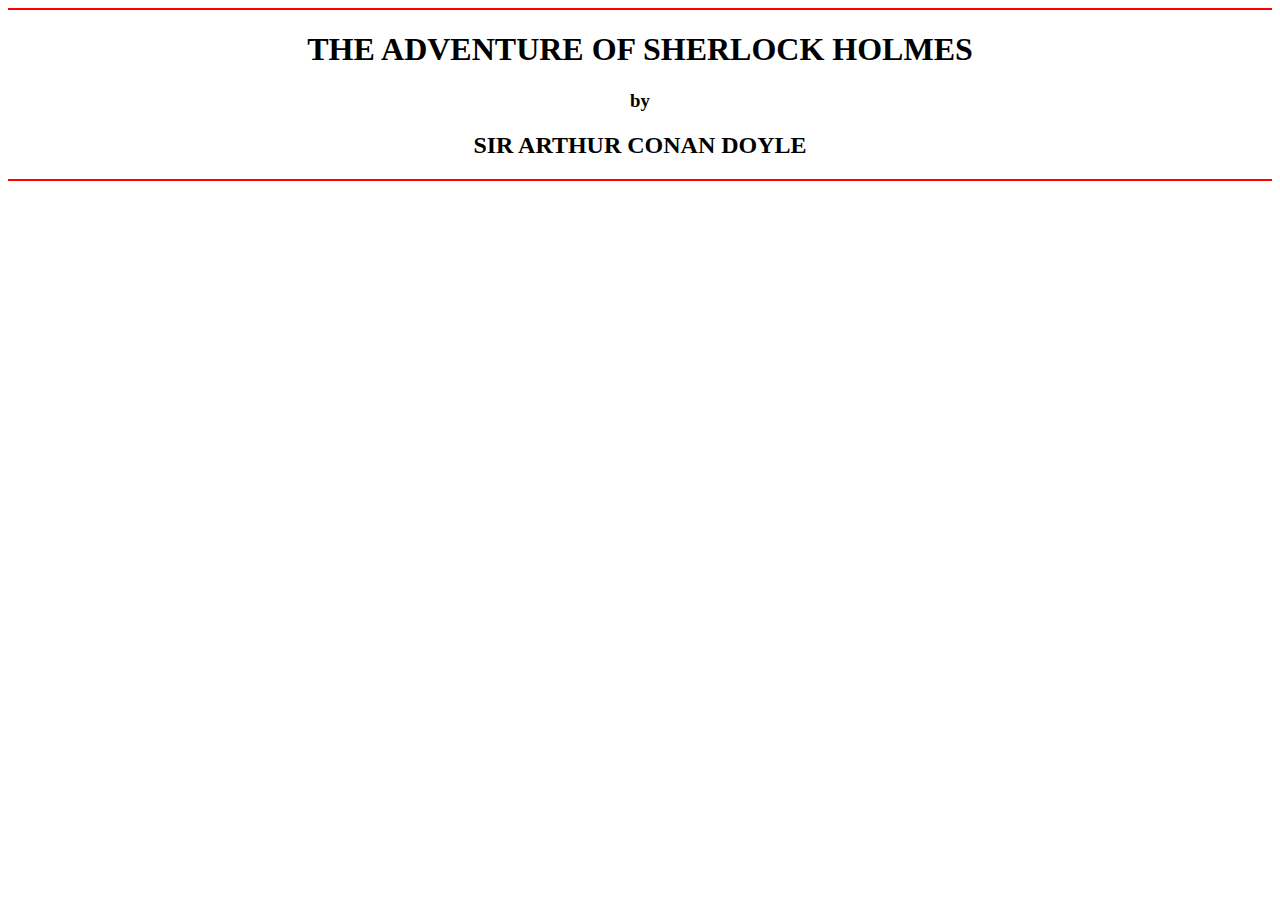
<file: HTML and CSS/index.html>
<!DOCTYPE html>
<html lang="en">
  <head>
    <meta charset="UTF-8" />
    <meta http-equiv="X-UA-Compatible" content="IE=edge" />
    <meta name="viewport" content="width=device-width, initial-scale=1.0" />
    <title>Document</title>
  </head>
  <body>
    <center>
      <hr color="red">
      <h1>THE ADVENTURE OF SHERLOCK HOLMES</h1>
      <h3>by</h3>
      <h2>SIR ARTHUR CONAN DOYLE</h2>
      <hr color="red">
    </center>
  </body>
</html>
</file>
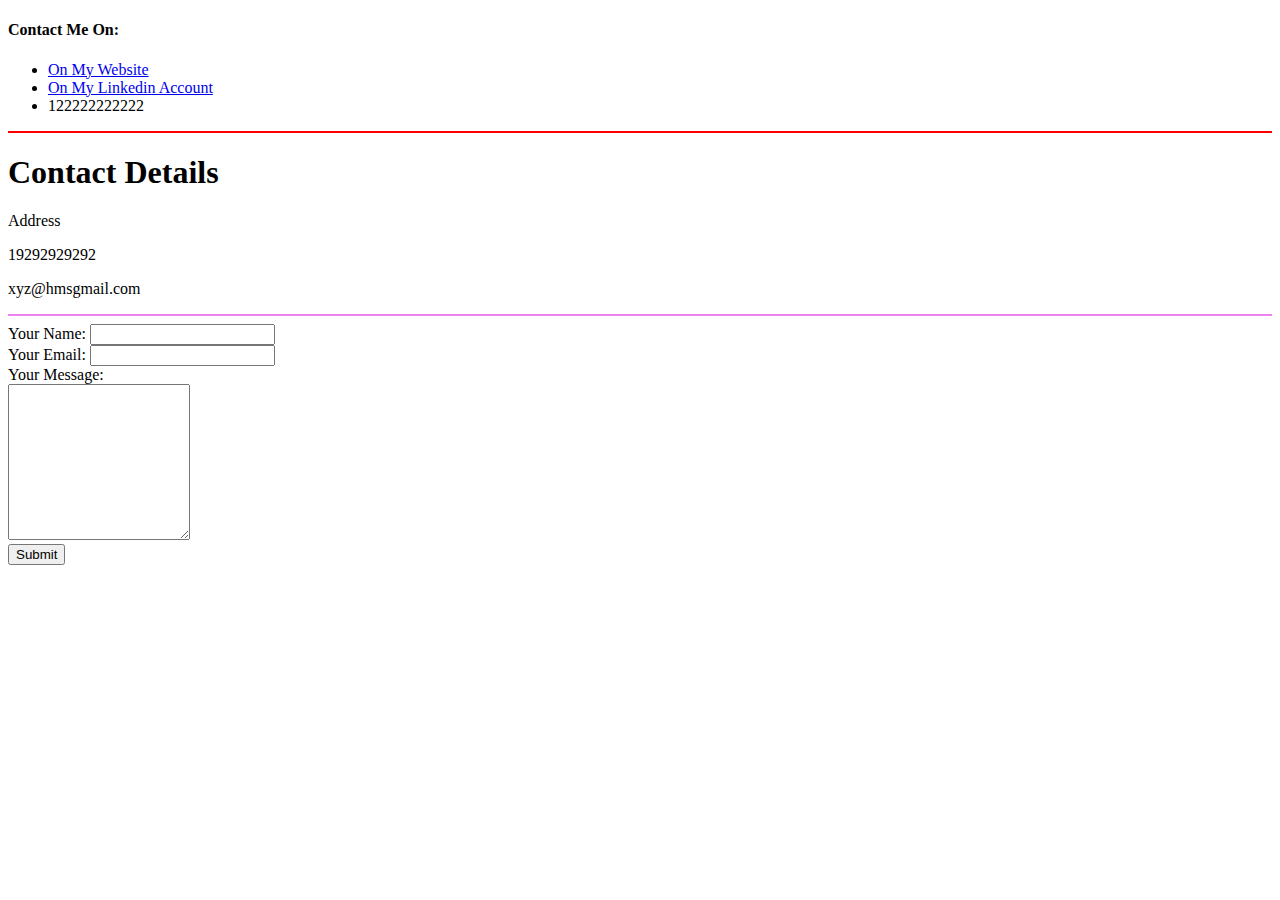
<file: HTML and CSS/contact.html>
<!DOCTYPE html>
<html lang="en">
<head>
    <meta charset="UTF-8">
    <meta http-equiv="X-UA-Compatible" content="IE=edge">
    <meta name="viewport" content="width=device-width, initial-scale=1.0">
    <title>Contact</title>
</head>
<body>
    <h4>Contact Me On:</h4>
    <ul>
      <li><a href="http://sachingupta.cyou/">On My Website</a></li>
      <li><a href="https://in.linkedin.com/">On My Linkedin Account</a></li>
      <li>122222222222</li>
    </ul>
 <hr color="red">   
    <h1>Contact Details</h1>
        <p>Address</p>
        <p>19292929292</p>
        <p>xyz@hmsgmail.com</p>
        <hr color="violet">
        <form action="mailto:infosachinshiv9898@gmail.com" method="POST" enctype="text/plain">
            <label for="">Your Name: </label>
            <input type="text" name="Your Name" id=""><br>
            <label for="">Your Email: </label>
            <input type="email" name="Your email" id=""><br>
            <label for="">Your Message: </label><br>
            <textarea name="Your Message" id="" cols="0" rows="10"></textarea><br>
            <input type="submit" name="" id="">
        </form>
</body>
</html>
</file>
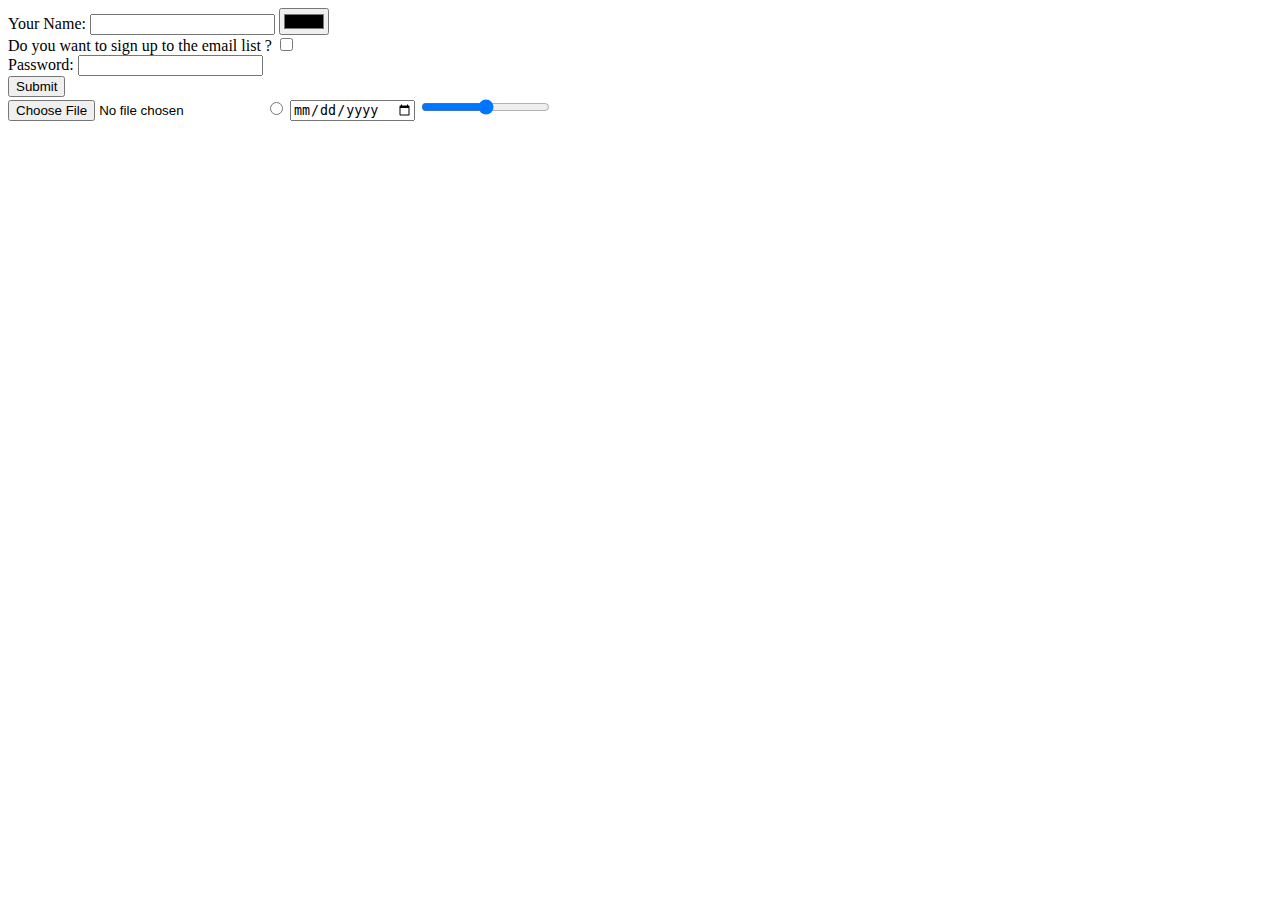
<file: HTML and CSS/form.html>
<!DOCTYPE html>
<html lang="en">
<head>
    <meta charset="UTF-8">
    <meta http-equiv="X-UA-Compatible" content="IE=edge">
    <meta name="viewport" content="width=device-width, initial-scale=1.0">
    <title>HTML Forms</title>
</head>
<body>
    <form class="" action=""
      method="post">
      <label for="Name:">Your Name:</label>
      <input type="text" name="" value="">
      <input type="color" name="" id=""><br>
      <label for="">Do you want to sign up to the email list ?</label>
      <input type="checkbox" name="" id=""><br>
      <label for="">Password: </label>
      <input type="password" name="" id=""><br>
      <input type="submit" name=""><br>
      <input type="file" name="" id="">
      <input type="radio" name="" id="">
      <input type="date" name="" id="">
      <input type="range" name="" id="">
    </form>
</body>
</html>
</file>
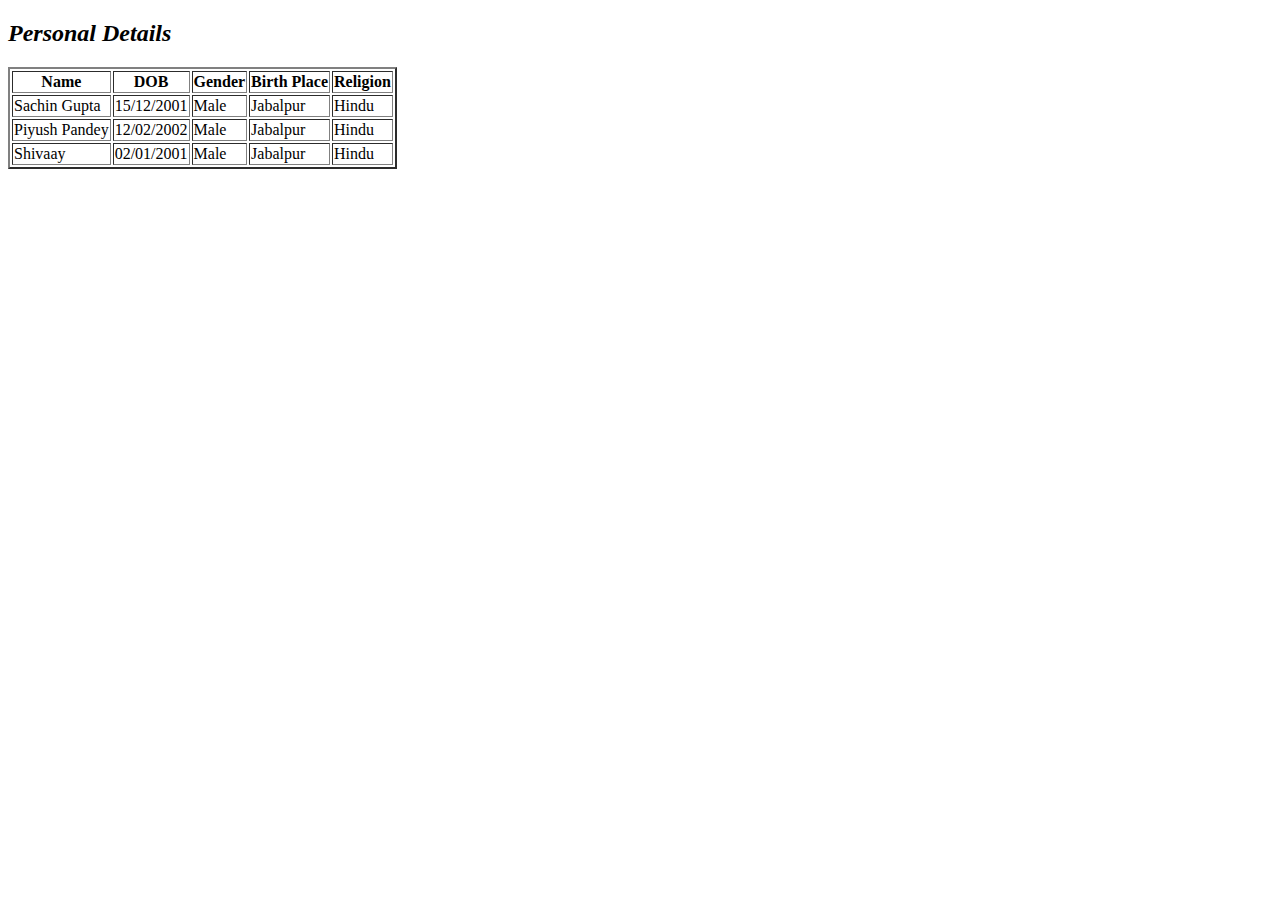
<file: HTML and CSS/table.html>
<!DOCTYPE html>
<html lang="en">
  <head>
    <meta charset="UTF-8" />
    <meta http-equiv="X-UA-Compatible" content="IE=edge" />
    <meta name="viewport" content="width=device-width, initial-scale=1.0" />
    <title>Html table</title>
  </head>
  <body>
    <h2><em>Personal Details</em></h2>
    <table border="2">
      <tr>
        <th>Name</th>
        <th>DOB</th>
        <th>Gender</th>
        <th>Birth Place</th>
        <th>Religion</th>
      </tr>
      <tbody>
        <tr>
          <td>Sachin Gupta</td>
          <td>15/12/2001</td>
          <td>Male</td>
          <td>Jabalpur</td>
          <td>Hindu</td>
        </tr>
        <tr>
          <td>Piyush Pandey</td>
          <td>12/02/2002</td>
          <td>Male</td>
          <td>Jabalpur</td>
          <td>Hindu</td>
        </tr>
        <tr>
          <td>Shivaay</td>
          <td>02/01/2001</td>
          <td>Male</td>
          <td>Jabalpur</td>
          <td>Hindu</td>
        </tr>
      </tbody>
      <tfoot></tfoot>
    </table>
  </body>
</html>
</file>
